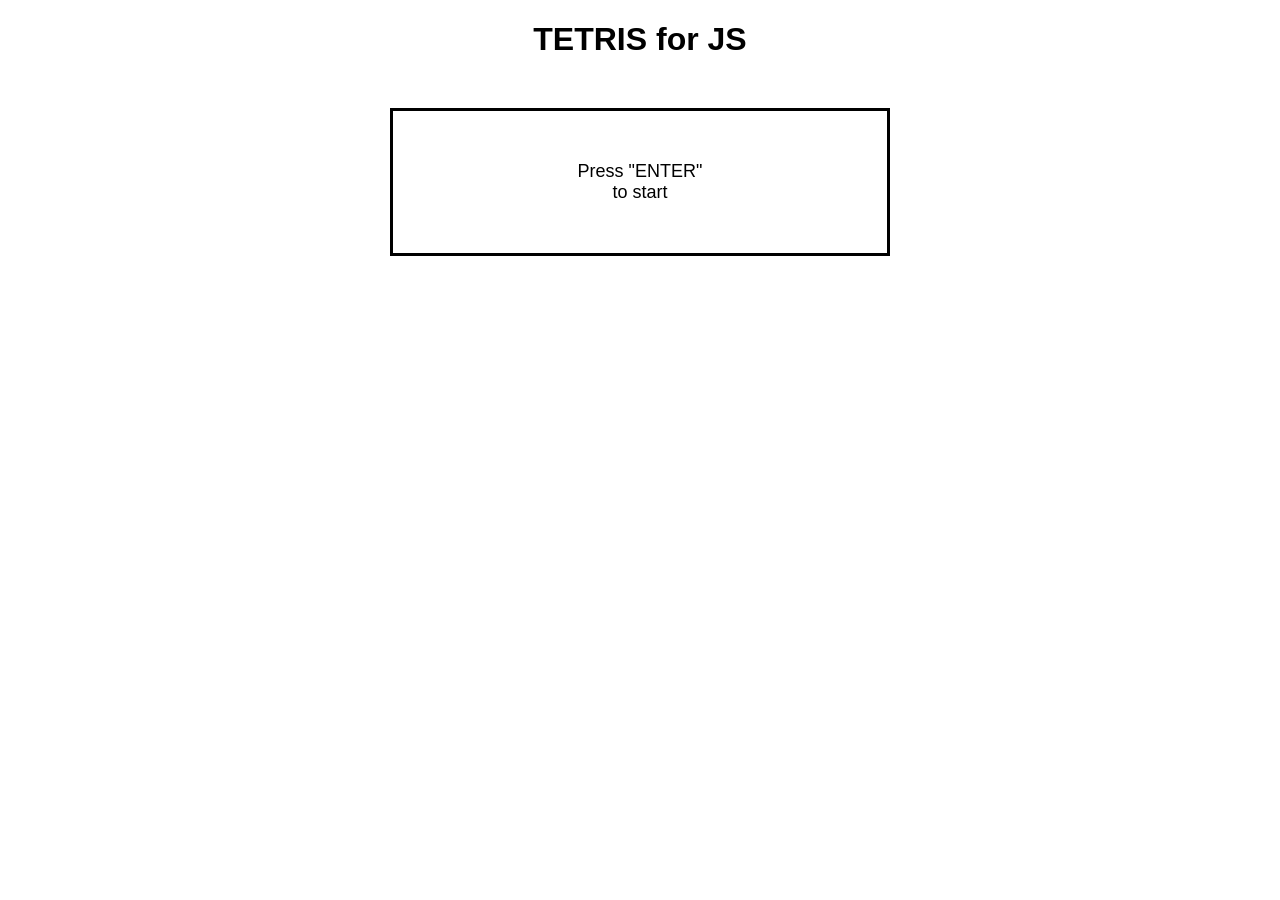
<file: index.html>
<!DOCTYPE html>
<html lang="en">
<head>
  <meta charset="UTF-8">
  <meta http-equiv="X-UA-Compatible" content="IE=edge">
  <meta name="viewport" content="width=device-width, initial-scale=1.0">
  <title>Tetris JS</title>
  <link rel="stylesheet" href="index.css">
  <script src="index.js" type="module"></script>
</head>
<body>
  <h1><span>TETRIS</span> for JS</h1>

  <div class="container"></div>
</body>
</html>
</file>
<file: index.css>
h1 {
  text-align: center;
  margin-bottom: 50px;
}

h1 span {
  font-weight: 900;
}

body {
  font-family: sans-serif;
}

.container {
  width: 500px;
  margin: 0 auto;
  display: grid;
  gap: 50px;
  align-items: flex-start;
  grid-template-areas: 
  "a b"
  "a c";
}

.game-area {
  border: solid black;
  border-width: 0 2px 3px 2px;
  display: block;
  grid-area: a;
}
</file>
